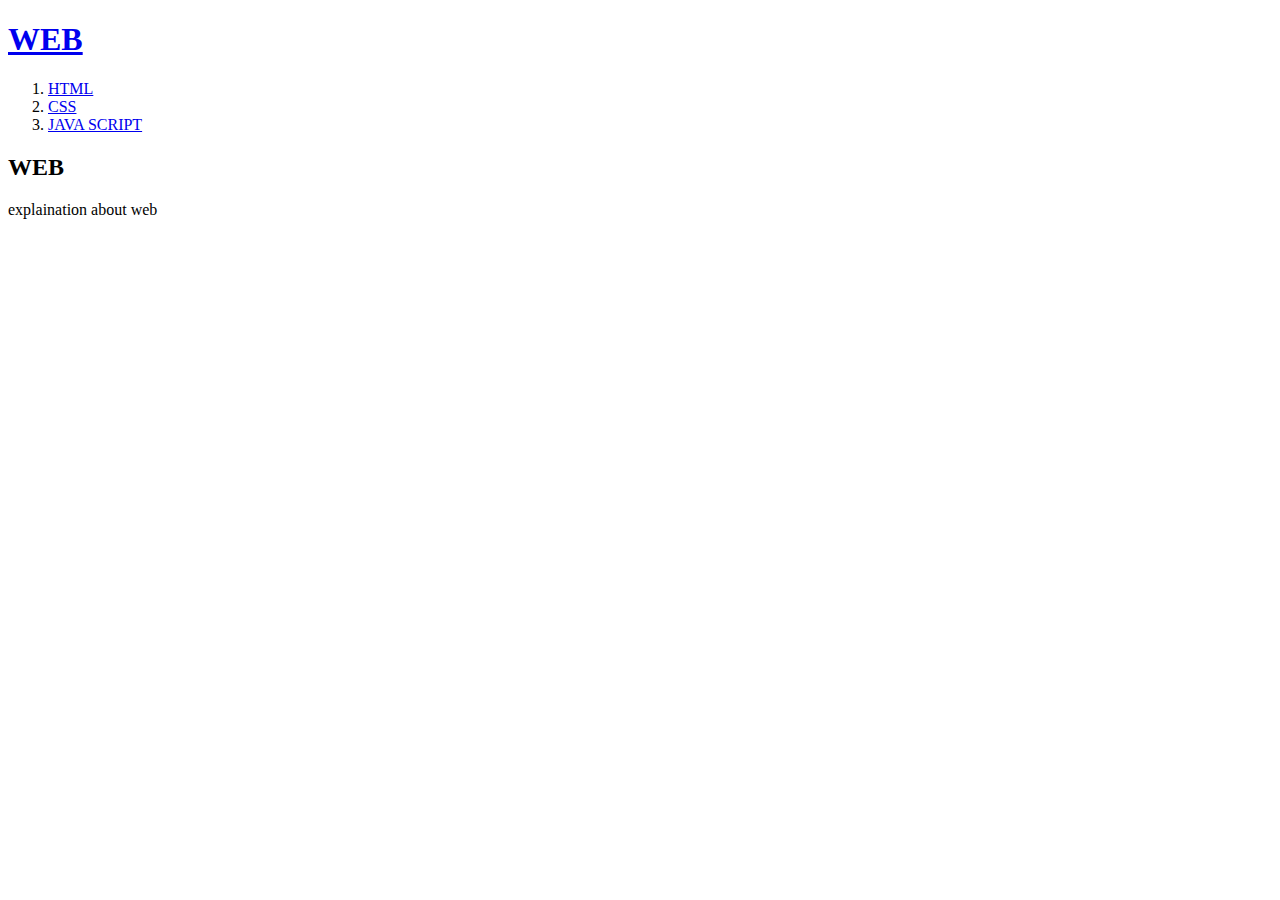
<file: index.html>
<!DOCTYPE html>
<html>
<head>
	<title>WEB1 - html</title>
	<met charset = "utf-8">
</head>
<body>
<h1><a href="index.html">WEB</a></h1>
<ol>
	<li><a href="1.html">HTML</a></li>
	<li><a href="2.html">CSS</a></li>
	<li><a href="3.html">JAVA SCRIPT</a></li>
</ol>
<h2>WEB</h2>

<p> explaination about web</p>

</body>
</html>
</file>
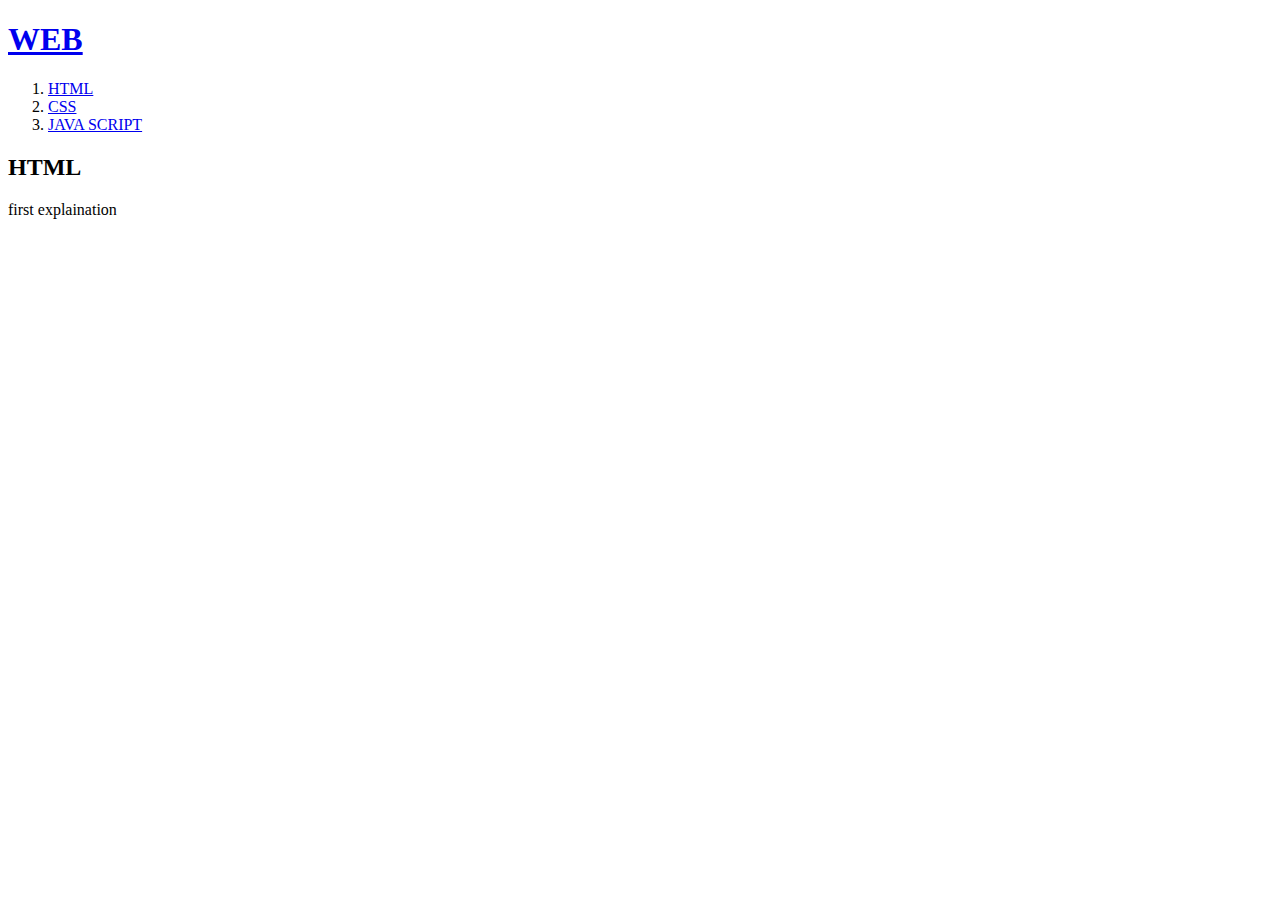
<file: 1.html>
<!DOCTYPE html>
<html>
<head>
	<title>WEB1 - html</title>
	<met charset = "utf-8">
</head>
<body>
<h1><a href="index.html">WEB</a></h1>
<ol>
	<li><a href="1.html">HTML</a></li>
	<li><a href="2.html">CSS</a></li>
	<li><a href="3.html">JAVA SCRIPT</a></li>
</ol>
<h2>HTML</h2>

<p>first explaination</p>

</body>
</html>
</file>
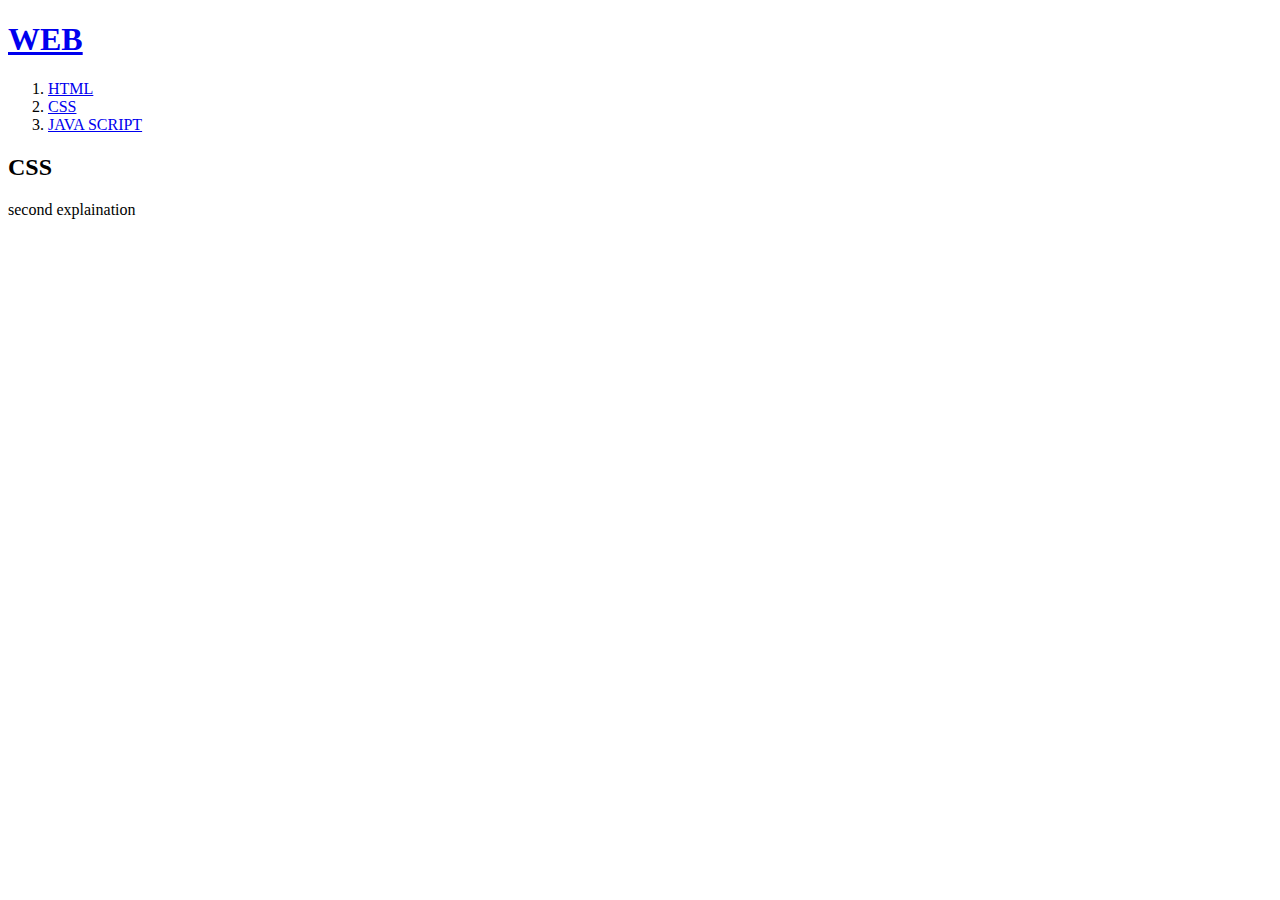
<file: 2.html>
<!DOCTYPE html>
<html>
<head>
	<title>WEB1 - html</title>
	<met charset = "utf-8">
</head>
<body>
<h1><a href="index.html">WEB</a></h1>
<ol>
	<li><a href="1.html">HTML</a></li>
	<li><a href="2.html">CSS</a></li>
	<li><a href="3.html">JAVA SCRIPT</a></li>
</ol>
<h2>CSS</h2>

<p>second explaination</p>

</body>
</html>
</file>
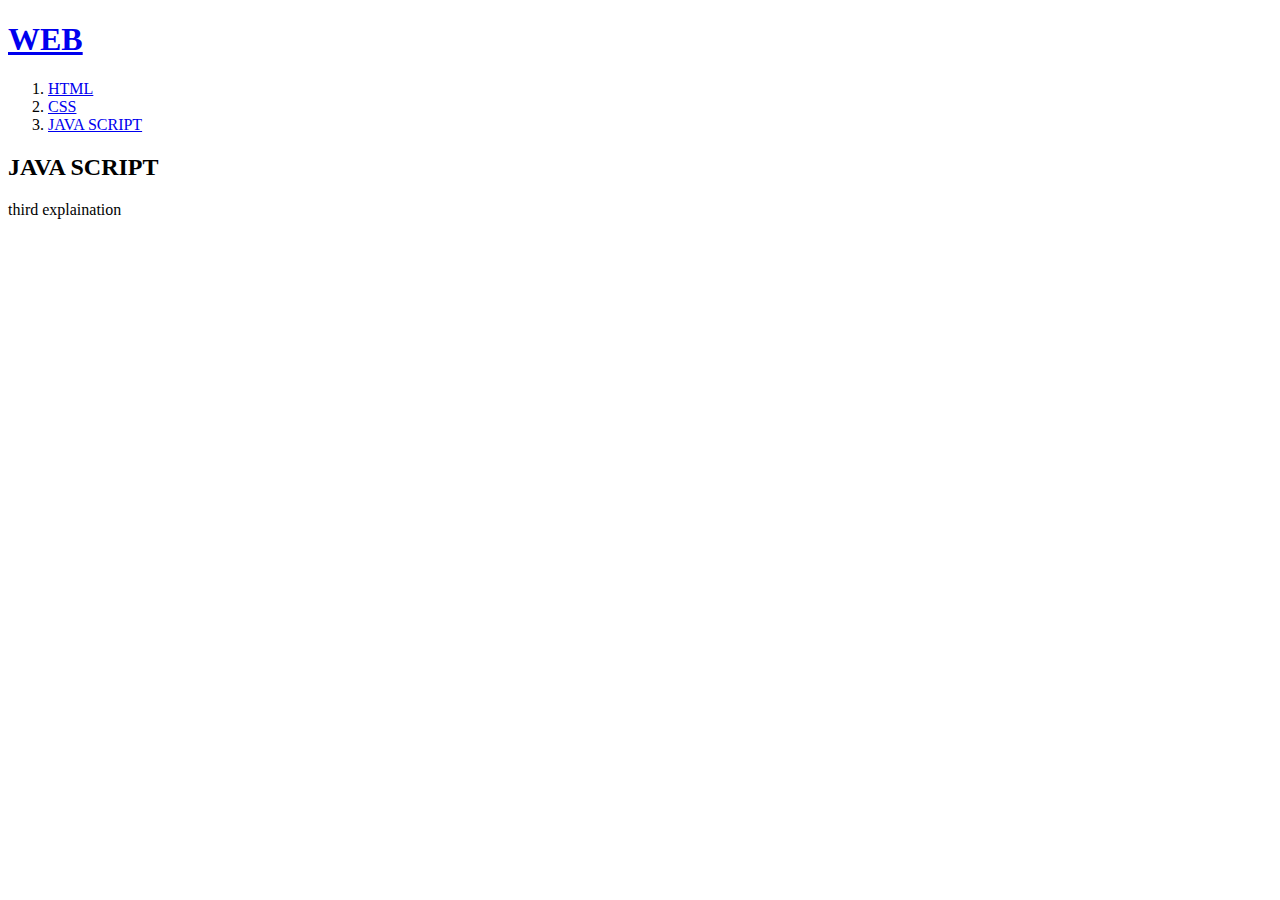
<file: 3.html>
<!DOCTYPE html>
<html>
<head>
	<title>WEB1 - html</title>
	<met charset = "utf-8">
</head>
<body>
<h1><a href="index.html">WEB</a></h1>
<ol>
	<li><a href="1.html">HTML</a></li>
	<li><a href="2.html">CSS</a></li>
	<li><a href="3.html">JAVA SCRIPT</a></li>
</ol>
<h2>JAVA SCRIPT</h2>

<p>third explaination</p>

</body>
</html>
</file>
